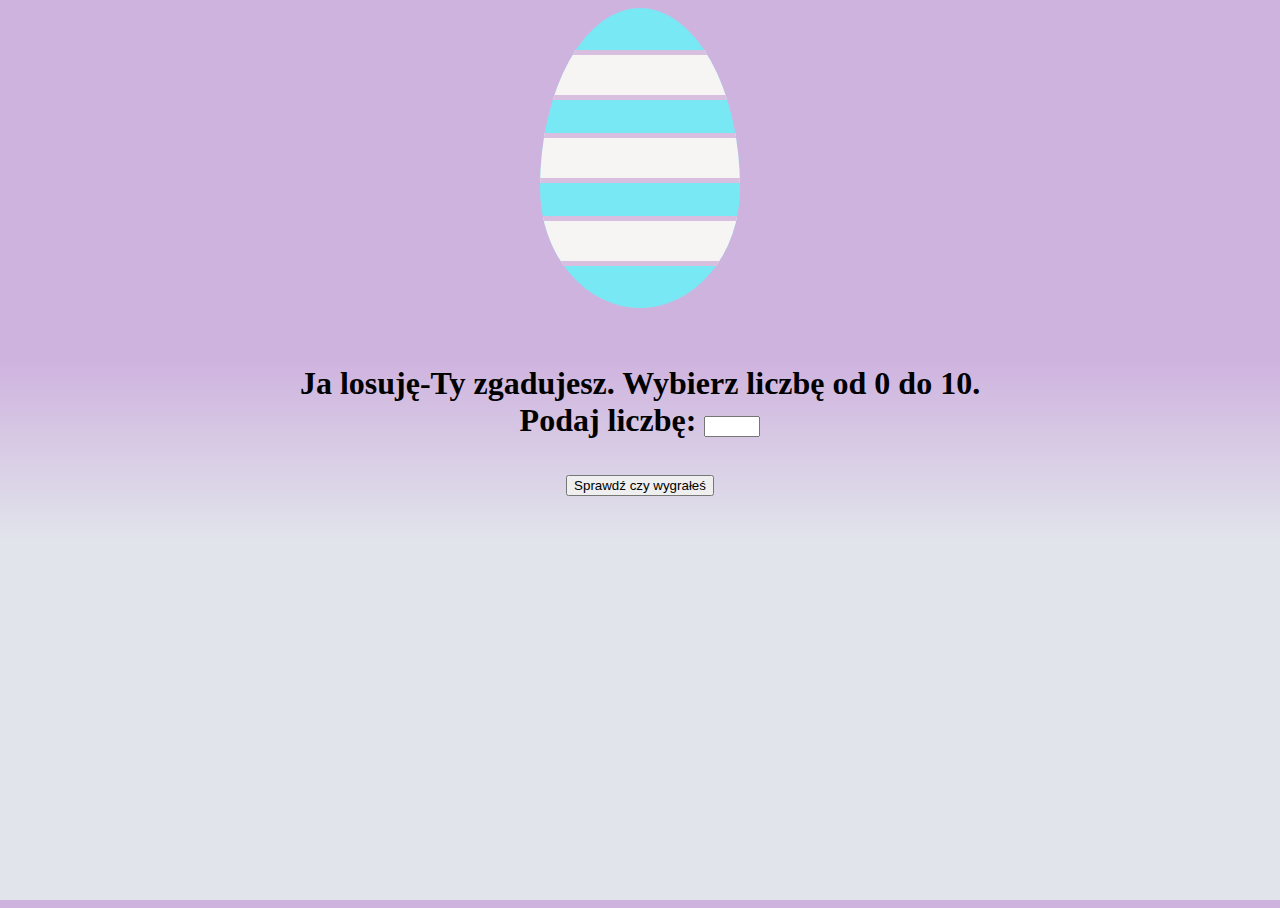
<file: index.html>
<!DOCTYPE html>
<html lang="pl">
    <head>
        <meta charset="UTF-8">
        <title>Mały szary świat</title>
        <script src=skrypt.js> </script>
        <link rel="stylesheet" href="Jajko.css">

    </head>
    <body>
        <form>
            <div class="egg"> 
                <div class="stripe"></div>
                <div class="stripe"></div>
                <div class="stripe"></div>

            </div>
            <br/>
            <br/>
           <h1><center>
Ja losuję-Ty zgadujesz. Wybierz liczbę od 0 do 10.<br/> 
            Podaj liczbę:
            <input type="number" id="userNumber" name="userNumber"
            min=0 max=10>
        </center></h1>
        </form>
       <center> <p id="message"></center></p>
<h1><center><button type="button" onclick="play()">Sprawdź czy wygrałeś</button>
</center></h1>
</body>
</html>
</file>
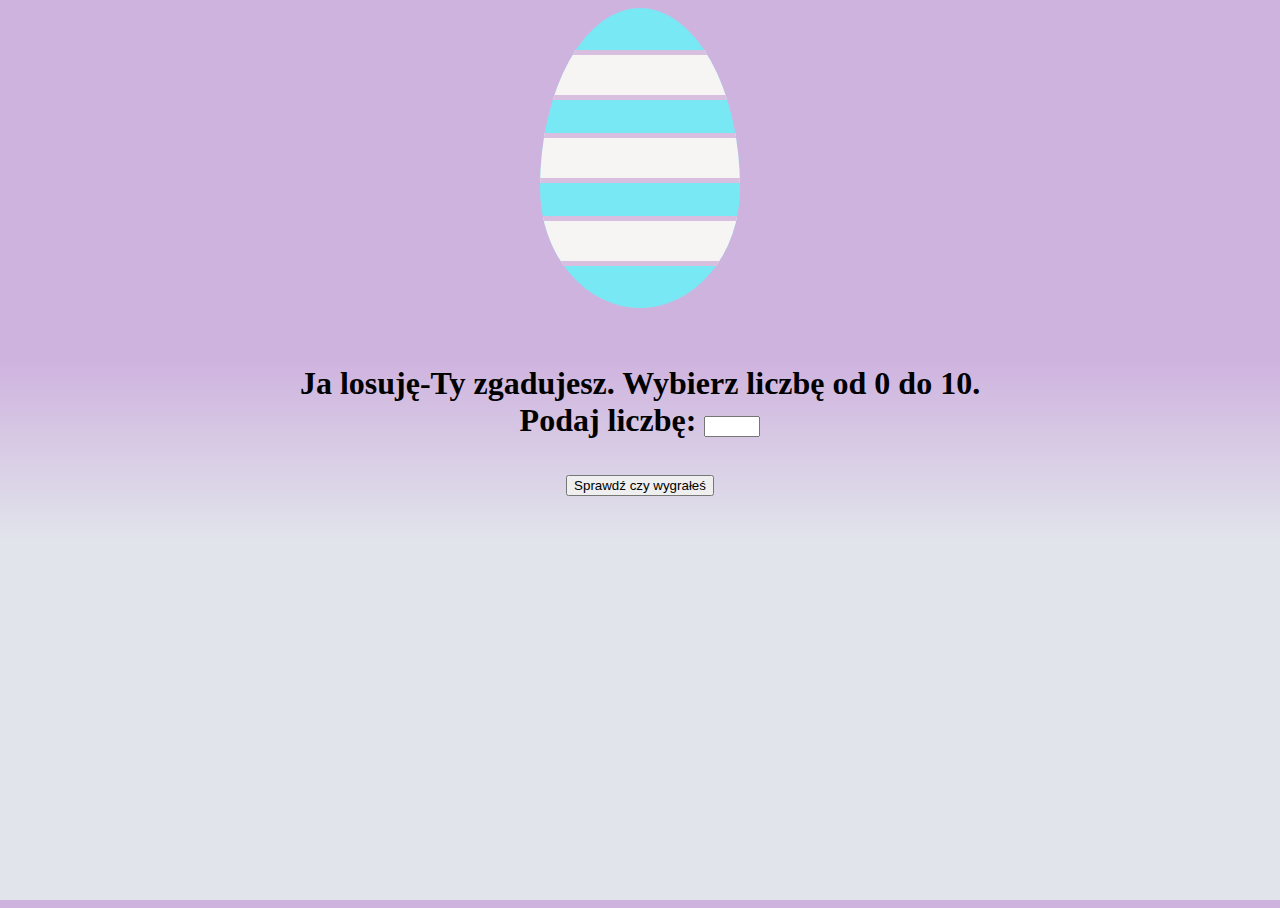
<file: Strona.html>
<!DOCTYPE html>
<html lang="pl">
    <head>
        <meta charset="UTF-8">
        <title>Mały szary świat</title>
        <script src=skrypt.js> </script>
        <link rel="stylesheet" href="Jajko.css">

    </head>
    <body>
        <form>
            <div class="egg"> 
                <div class="stripe"></div>
                <div class="stripe"></div>
                <div class="stripe"></div>

            </div>
            <br/>
            <br/>
           <h1><center>
Ja losuję-Ty zgadujesz. Wybierz liczbę od 0 do 10.<br/> 
            Podaj liczbę:
            <input type="number" id="userNumber" name="userNumber"
            min=0 max=10>
        </center></h1>
        </form>
       <center> <p id="message"></center></p>
<h1><center><button type="button" onclick="play()">Sprawdź czy wygrałeś</button>
</center></h1>
</body>
</html>
</file>
<file: Jajko.css>
:root {
	--blue: #78E8F5;
	--pink: #d8bedf;
	--white: #f7f5f4;
}
html,
body {
  height: 100%;
}
body {
  background: linear-gradient(rgb(207, 179, 223) 40%, rgb(225, 228, 235) 60%); 
}
.egg {
  display: flex;
  flex-direction: column;
  justify-content: space-around;
  width: 200px;
  height: 300px;
  margin: 50px;
  padding: 25px 0;
  background-color: var(--blue);
  border-radius: 100px / 180px 180px 120px 120px;
  box-sizing: border-box;
  overflow: hidden;
  margin: auto auto;
  left: 0;
  right: 0;
  top: 0;
  bottom: 0;
}
.stripe {
  width: 100%;
  height: 40px;
  border-top: solid 5px var(--pink);
  border-bottom: solid 5px var(--pink);
  background-color: var(--white);
}
</file>
